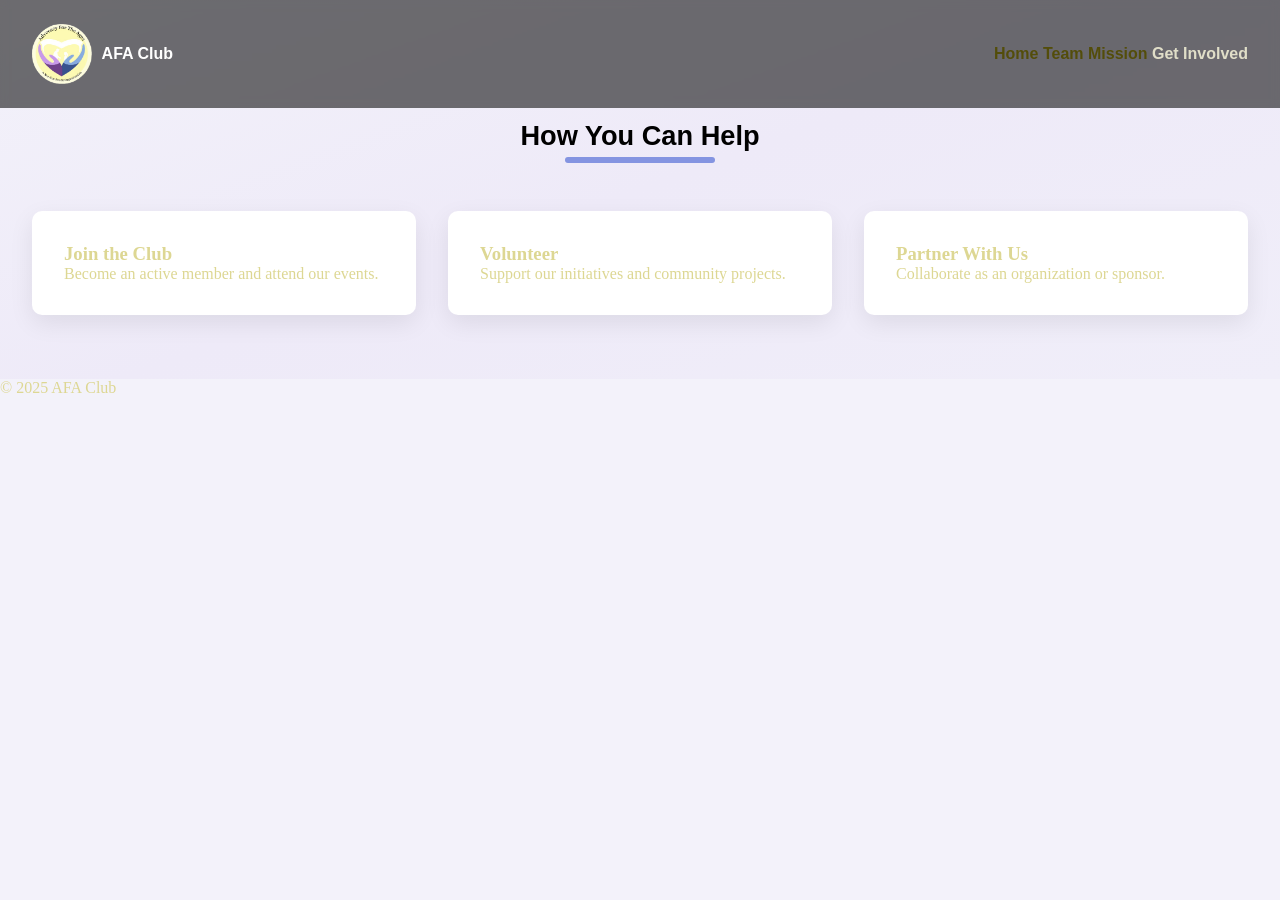
<file: blank.html>
<!DOCTYPE html>
<html lang="en">
<head>
  <meta charset="UTF-8" />
  <meta name="viewport" content="width=device-width, initial-scale=1.0" />
  <title>Get Involved | AFA Club</title>

  <link rel="stylesheet" href="css/styles.css" />
</head>
<body>

<header class="navbar">
  <div class="nav-left">
    <img src="assets/logo.png" class="logo">
    <span class="club-name">AFA Club</span>
  </div>

  <nav>
    <a href="index.html">Home</a>
    <a href="team.html">Team</a>
    <a href="mission.html">Mission</a>
    <a href="help.html" class="active">Get Involved</a>
  </nav>
</header>

<section class="section">
  <h2>How You Can Help</h2>

  <div class="cards">
    <div class="card">
      <h3>Join the Club</h3>
      <p>Become an active member and attend our events.</p>
    </div>
    <div class="card">
      <h3>Volunteer</h3>
      <p>Support our initiatives and community projects.</p>
    </div>
    <div class="card">
      <h3>Partner With Us</h3>
      <p>Collaborate as an organization or sponsor.</p>
    </div>
  </div>
</section>

<footer>
  <p>© 2025 AFA Club</p>
</footer>

</body>
</html>
</file>
<file: css/styles.css>
* {
  margin: 0;
  padding: 0;
  box-sizing: border-box;
}

body {
  font-family: 'Merriweather', serif;
  background: #f3f2fa;
  color: #ddd793;
}

/* =========================
   NAVBAR
========================= */
.navbar {
  position: fixed;
  width: 100%;
  top: 0;
  left: 0;
  z-index: 200;
  background-color: rgba(0, 0, 0, 0.557);
  backdrop-filter: blur(5px);
  color: rgb(254, 253, 255);
  font-family: Arial, Helvetica, sans-serif;
  display: flex;
  justify-content: space-between;
  align-items: center;
  padding: 1.2rem 2rem;
  transition: transform 0.3s ease-in-out;
}

.navbar.hidden {
  transform: translateY(-100%);
}

.nav-menu {
  display: flex;
  align-items: center;
  gap: 1.5rem;
}

.nav-menu a {
  padding: 0.5rem 0.8rem;
  border-radius: 6px;
  font-weight: 600;
  color: #ffffff;
  text-decoration: none;
  transition: background 0.25s ease, color 0.25s ease;
}

.nav-menu a:hover {
  background-color: #584a6c;
  color: #ffffff;
}

.nav-item {
  position: relative;
}

.dropdown {
  position: absolute;
  top: 120%;
  left: 0;
  background: rgb(69, 58, 75);
  border-radius: 8px;
  min-width: 160px;
  display: none;
  flex-direction: column;
  padding: 0.5rem 0;
  z-index: 200;
}

.dropdown a {
  padding: 0.6rem 1rem;
  color: #ffffff;
  border-radius: 0;
}

.dropdown a:hover {
  background: #5c4868;
  border-radius: 4px;
}

.nav-item:hover .dropdown {
  display: flex;
}

.nav-left {
  display: flex;
  align-items: center;
  gap: 0.6rem;
}

.logo {
  width: 60px;
  height: 70px;
  object-fit: contain;
}

.club-name {
  font-weight: 700;
  color: #ffffff;
}

nav a {
  margin-left: 0;
  text-decoration: none;
  font-weight: 600;
  color: #534d0a;
}

nav a.active {
  color: #e0dec8;
}

/* =========================
   HERO
========================= */
.hero {
  padding: 5rem 2rem;
  text-align: center;
  background: linear-gradient(135deg, #5469ad, #c59ccf);
  position: relative;
  overflow: hidden;
  min-height: 100vh;
  display: flex;
  flex-direction: column;
  justify-content: center;
  z-index: 1;
}

.homelogo {
  width: 300px;
  height: auto;
  object-fit: contain;
  margin-top: 0;
}

.hero h1 {
  color: #211f00;
  margin-top: 30px;
  font-size: 3rem;
  margin-bottom: 0.75rem;
  text-shadow: 0 2px 12px rgba(255,255,255,0.25);
  letter-spacing: -0.01em;
}

.hero-subtitle {
  font-family: 'Inter', sans-serif;
  font-size: 1.05rem;
  font-weight: 500;
  color: rgba(30, 27, 0, 0.72);
  letter-spacing: 0.04em;
  margin-top: 0.25rem;
}

.hero-content {
  position: relative;
  z-index: 10;
  color: #1f2933;
  animation: heroFadeUp 1s ease both;
}

@keyframes heroFadeUp {
  from { opacity: 0; transform: translateY(24px); }
  to   { opacity: 1; transform: translateY(0); }
}

.scroll-indicator {
  position: absolute;
  bottom: 2.5rem;
  left: 50%;
  transform: translateX(-50%);
  z-index: 10;
  display: flex;
  flex-direction: column;
  align-items: center;
  gap: 0.4rem;
  opacity: 0.65;
  animation: scrollBounce 2s ease-in-out infinite;
}

.scroll-indicator span {
  font-family: 'Inter', sans-serif;
  font-size: 0.7rem;
  font-weight: 600;
  letter-spacing: 0.12em;
  text-transform: uppercase;
  color: #2a2400;
}

.scroll-indicator svg {
  width: 20px;
  height: 20px;
  stroke: #2a2400;
  fill: none;
  stroke-width: 2;
  stroke-linecap: round;
  stroke-linejoin: round;
}

@keyframes scrollBounce {
  0%, 100% { transform: translateX(-50%) translateY(0); }
  50%       { transform: translateX(-50%) translateY(6px); }
}

#stars-container {
  position: absolute;
  top: 0; left: 0;
  width: 100%; height: 100%;
  pointer-events: none;
  overflow: hidden;
  z-index: 0;
}

.star {
  position: absolute;
  width: 4px; height: 4px;
  background: white;
  border-radius: 50%;
  opacity: 0;
  animation: shooting 3s linear forwards;
}

@keyframes shooting {
  0%  { opacity: 0; transform: translateX(0) translateY(0) scale(0.5); }
  10% { opacity: 1; transform: translateX(0) translateY(0) scale(1); }
  90% { opacity: 1; transform: translateX(var(--x-dest)) translateY(var(--y-dest)) scale(0.5); }
  100%{ opacity: 0; }
}

/* =========================
   CONTENT SECTIONS
========================= */
.section {
  padding: 4rem 2rem;
  padding-top: 120px;
  margin: auto;
  background: linear-gradient(160deg, #f3f2fa 0%, #eeeaf8 50%, #f0eef9 100%);
  position: relative;
  z-index: 1;
  overflow: hidden;
}

.section + .section {
  padding-top: 4rem;
}

.section h2 {
  text-align: center;
  margin-bottom: 1.5rem;
  color: black;
  font-size: 1.7rem;
  font-weight: 550;
  font-family: 'Manrope', sans-serif;
}

.section h2::after {
  content: "";
  display: block;
  width: 150px;
  height: 6px;
  background-color: #8494e1;
  margin: 0.3rem auto 0;
  border-radius: 3px;
}

.section-text {
  text-align: center;
  max-width: 900px;
  width: 90%;
  margin: 0 auto;
  color: #000000;
  line-height: 1.9;
  letter-spacing: 0.02em;
  font-size: 1.15rem;
  font-weight: 510;
  font-family: 'Manrope', sans-serif;
}

#about .front-image {
  width: 60%;
  max-width: 900px;
  min-width: 50px;
  height: auto;
  display: block;
  margin: 24px auto;
  border-radius: 16px;
  box-shadow: 0 16px 48px rgba(0,0,0,0.12);
}

/* =========================
   MISSION ICONS
========================= */
.mission-icons {
  display: grid;
  grid-template-columns: repeat(auto-fit, minmax(220px, 1fr));
  gap: 1.5rem;
  text-align: center;
  max-width: 900px;
  margin: 3rem auto 0;
}

.mission-item h3 {
  margin-top: 1rem;
  font-size: 1.2rem;
  color: #1f2933;
  font-family: 'Manrope', sans-serif;
}

.mission-item p {
  margin-top: 0.5rem;
  font-size: 0.95rem;
  color: #4b5563;
  line-height: 1.6;
}

.icon-circle {
  width: 100px;
  height: 100px;
  margin: 0 auto;
  background: #8494e1;
  color: white;
  border-radius: 50%;
  display: flex;
  align-items: center;
  justify-content: center;
  font-size: 2.4rem;
  box-shadow: 0 8px 20px rgba(132, 148, 225, 0.35);
  transition: transform 0.25s ease, box-shadow 0.25s ease;
}

.mission-item:hover .icon-circle {
  transform: translateY(-5px) scale(1.05);
  box-shadow: 0 14px 28px rgba(132, 148, 225, 0.45);
}

/* =========================
   CTA SECTION
========================= */
.cta-section {
  position: relative;
  z-index: 1;
  background: url('../assets/longimg.jpg') center 60% / cover no-repeat;
  color: #ffffff;
  font-family: 'Merriweather', serif;
  padding: 6rem 2rem;
  overflow: hidden;
}

.cta-overlay {
  position: absolute;
  inset: 0;
  background-color: rgba(0,0,0,0.4);
  z-index: 1;
}

.cta-container {
  display: flex;
  justify-content: space-between;
  align-items: center;
  max-width: 1200px;
  margin: auto;
  position: relative;
  z-index: 2;
  gap: 7rem;
  flex-wrap: wrap;
}

.cta-left, .cta-right {
  flex: 1;
  border-radius: 9px;
  background-color: #2d2d2dbd;
  min-width: 300px;
  padding-left: 3rem;
  padding-block: 3rem;
}

.cta-left h2, .cta-right h2 { font-size: 2rem; margin-bottom: 1rem; }
.cta-left p { line-height: 1.8; margin-bottom: 1.5rem; }

.cta-btn {
  display: inline-block;
  padding: 0.7rem 1.5rem;
  border-radius: 8px;
  text-decoration: none;
  font-weight: 600;
  transition: transform 0.2s, background 0.2s;
  text-align: center;
}

.donate-btn { background-color: #43380b; color: #ffffff; }
.donate-btn:hover { background-color: #d3b351; }

.involve-buttons { display: flex; flex-direction: column; gap: 1rem; }
.involve-btn { background-color: #51579d; color: #ffffff; max-width: 200px; }
.involve-btn:hover { background-color: #959ad3; }

@media (max-width: 768px) {
  .cta-container { flex-direction: column; text-align: center; }
  .involve-buttons { flex-direction: row; justify-content: center; }
}

/* =========================
   CARDS
========================= */
.cards {
  display: grid;
  grid-template-columns: repeat(auto-fit, minmax(250px, 1fr));
  gap: 2rem;
  margin-top: 3rem;
}

.card {
  background: white;
  padding: 2rem;
  border-radius: 10px;
  box-shadow: 0 8px 24px rgba(0,0,0,0.08);
}

/* =========================
   BOARD OF DIRECTORS
========================= */
.board-section {
  padding: 4rem 2rem;
  padding-top: 130px;
  background: linear-gradient(-45deg, #f3f2fa, #eae6f5, #e8e4f8, #f0eef9);
  background-size: 400% 400%;
  animation: gradientMove 20s ease infinite;
  position: relative;
  z-index: 1;
}

.board-section h2 {
  text-align: center;
  margin-bottom: 0.4rem;
  font-size: xx-large;
  color: black;
  font-family: 'Manrope', sans-serif;
}

.board-section h2::after {
  content: "";
  display: block;
  width: 150px;
  height: 6px;
  background-color: #8494e1;
  margin: 0.3rem auto 0;
  border-radius: 3px;
}

.board-eyebrow {
  display: block;
  text-align: center;
  font-family: 'Inter', sans-serif;
  font-size: 0.78rem;
  font-weight: 700;
  letter-spacing: 0.16em;
  text-transform: uppercase;
  color: #8494e1;
  margin-bottom: 0.5rem;
}

.board-grid {
  display: grid;
  grid-template-columns: repeat(2, 1fr);
  gap: 1.5rem;
  max-width: 1100px;
  margin: 3rem auto 0;
}

.board-card {
  display: flex;
  align-items: center;
  gap: 1.4rem;
  background: #ffffff96;
  border-radius: 20px;
  padding: 1.2rem 1.5rem;
  box-shadow: 0 10px 25px rgba(0,0,0,0.05);
  border: 1px solid rgba(0,0,0,0.03);
  transition: all 0.25s ease;
}

.board-card:hover {
  background-color: rgb(245,245,245);
  transform: translateY(-5px);
  box-shadow: 0 18px 35px rgba(0,0,0,0.08);
}

.board-card-img {
  width: 130px;
  height: 130px;
  min-width: 130px;
  border-radius: 14px;
  object-fit: cover;
  border: 2px solid #f3f4f6;
}

.board-card-info h4 {
  font-family: 'Merriweather', serif;
  font-size: 1rem;
  font-weight: 700;
  color: #111827;
  margin-bottom: 0.2rem;
}

.board-card-info .board-role {
  font-family: 'Inter', sans-serif;
  font-size: 0.72rem;
  font-weight: 700;
  letter-spacing: 0.12em;
  text-transform: uppercase;
  color: #8494e1;
  margin-bottom: 0.3rem;
}

.board-card-info p {
  font-family: 'Inter', sans-serif;
  font-size: 0.88rem;
  color: #4b5563;
  line-height: 1.5;
}

.section-divider {
  height: 4px;
  background: linear-gradient(90deg, transparent, #8494e1, #c59ccf, transparent);
  position: relative;
  z-index: 1;
}

@media (max-width: 768px) {
  .board-grid { grid-template-columns: 1fr; }
}

/* =========================
   TEAM SECTION
========================= */
.team-section {
  padding: 4rem 2rem;
  padding-top: 80px;
  margin: auto;
  background: linear-gradient(-45deg, #f3f2fa, #eae6f5, #e8e4f8, #f0eef9);
  background-size: 400% 400%;
  animation: gradientMove 20s ease infinite;
  position: relative;
  z-index: 1;
  overflow: hidden;
}

@keyframes gradientMove {
  0%   { background-position: 0% 50%; }
  50%  { background-position: 100% 50%; }
  100% { background-position: 0% 50%; }
}

.team-section h2 {
  text-align: center;
  margin-bottom: 1.5rem;
  font-size: xx-large;
  color: black;
  font-family: 'Manrope', sans-serif;
}

.team-section h2::after {
  content: "";
  display: block;
  width: 150px;
  height: 6px;
  background-color: #8494e1;
  margin: 0.3rem auto 0;
  border-radius: 3px;
}

.team-container {
  margin-top: 4rem;
  display: flex;
  flex-direction: column;
  gap: 3.5rem;
  align-items: center;
}

.team-group {
  width: 100%;
  max-width: 1300px;
}

.team-group h3 {
  text-align: center;
  font-size: 1.9rem;
  font-weight: 700;
  margin-bottom: 2rem;
  color: #111827;
  letter-spacing: 0.5px;
}

.profiles {
  display: grid;
  grid-template-columns: repeat(auto-fit, 500px);
  justify-content: center;
  gap: 2rem;
  color: #000000;
}

.profile {
  width: 500px;
  min-height: 230px;
  display: flex;
  align-items: center;
  gap: 1rem;
  background: #ffffff96;
  border-radius: 20px;
  padding: 1rem;
  box-shadow: 0 10px 25px rgba(0,0,0,0.05);
  border: 1px solid rgba(0,0,0,0.03);
  transition: all 0.25s ease;
}

.profile:hover {
  background-color: rgb(245,245,245);
  transform: translateY(-5px);
  box-shadow: 0 18px 35px rgba(0,0,0,0.08);
}

.profile-img {
  width: 200px;
  height: 200px;
  object-fit: cover;
  border-radius: 20px;
  border: 2px solid #f3f4f6;
}

.profile-img--bottom {
  object-position: 50% 100%;
}

/* =========================
   SCROLL FADE-IN
========================= */
.fade-in {
  opacity: 0;
  transform: translateY(28px);
  transition: opacity 0.65s ease, transform 0.65s ease;
}

.fade-in.visible {
  opacity: 1;
  transform: translateY(0);
}

/* =========================
   FALLING SHAPES CANVAS
========================= */
#shapes-canvas {
  position: fixed;
  top: 0; left: 0;
  width: 100%; height: 100%;
  pointer-events: none;
  z-index: 0;
  opacity: 0.4;
}

/* =========================
   FOOTER
========================= */
.footer {
  background-color: #142c5f;
  color: #e5e7eb;
  padding: 3rem 2rem 1.5rem;
  font-family: 'Inter', sans-serif;
  position: relative;
  z-index: 1;
}

.footer-container {
  max-width: 1200px;
  margin: auto;
  display: flex;
  justify-content: space-between;
  gap: 3rem;
  flex-wrap: wrap;
}

.footer-left, .footer-center, .footer-right {
  flex: 1;
  min-width: 250px;
}

.footer-left .footer-logo { width: 60px; margin-bottom: 1rem; }
.footer-left h3 { margin-bottom: 0.6rem; font-size: 1.05rem; }
.footer-left p { margin: 0.3rem 0; font-size: 0.95rem; line-height: 1.5; }

.footer-center h3 { margin-bottom: 1rem; font-size: 1.05rem; }

.footer-links { list-style: none; padding: 0; }
.footer-links li { margin-bottom: 0.6rem; }
.footer-links a { text-decoration: none; color: #e5e7eb; font-size: 0.95rem; transition: color 0.2s ease; }
.footer-links a:hover { color: #60a5fa; }

.footer-right { display: flex; flex-direction: column; gap: 1rem; }
.footer-right h3 { font-size: 1.05rem; }

.social-buttons { display: flex; gap: 0.8rem; }

.social-btn {
  width: 42px; height: 42px;
  border-radius: 50%;
  display: inline-flex;
  align-items: center;
  justify-content: center;
  font-size: 1.1rem;
  color: white;
  text-decoration: none;
  transition: transform 0.2s ease, filter 0.2s ease;
}

.social-btn.link      { background-color: #8a65b5; }
.social-btn.instagram { background-color: #93445e; }
.social-btn.reddit    { background-color: #7373bc; }
.social-btn:hover { transform: translateY(-3px); filter: brightness(1.15); }

.newsletter-form { display: flex; gap: 0.5rem; flex-wrap: wrap; }

.newsletter-form input {
  flex: 1; min-width: 160px;
  padding: 0.55rem 0.9rem;
  border-radius: 6px; border: none; font-size: 0.9rem;
}

.newsletter-form button {
  padding: 0.55rem 1rem;
  border-radius: 6px; border: none;
  background-color: #4f46e5;
  color: white; font-weight: 600; cursor: pointer;
  transition: background 0.2s ease, transform 0.2s ease;
}

.newsletter-form button:hover { background-color: #3730a3; transform: translateY(-2px); }

.footer-bottom { text-align: center; margin-top: 2.5rem; font-size: 0.85rem; color: #cbd5e1; }

@media (max-width: 768px) {
  .footer-container { flex-direction: column; text-align: center; gap: 2.5rem; }
  .social-buttons { justify-content: center; }
  .newsletter-form { justify-content: center; }
}
</file>
